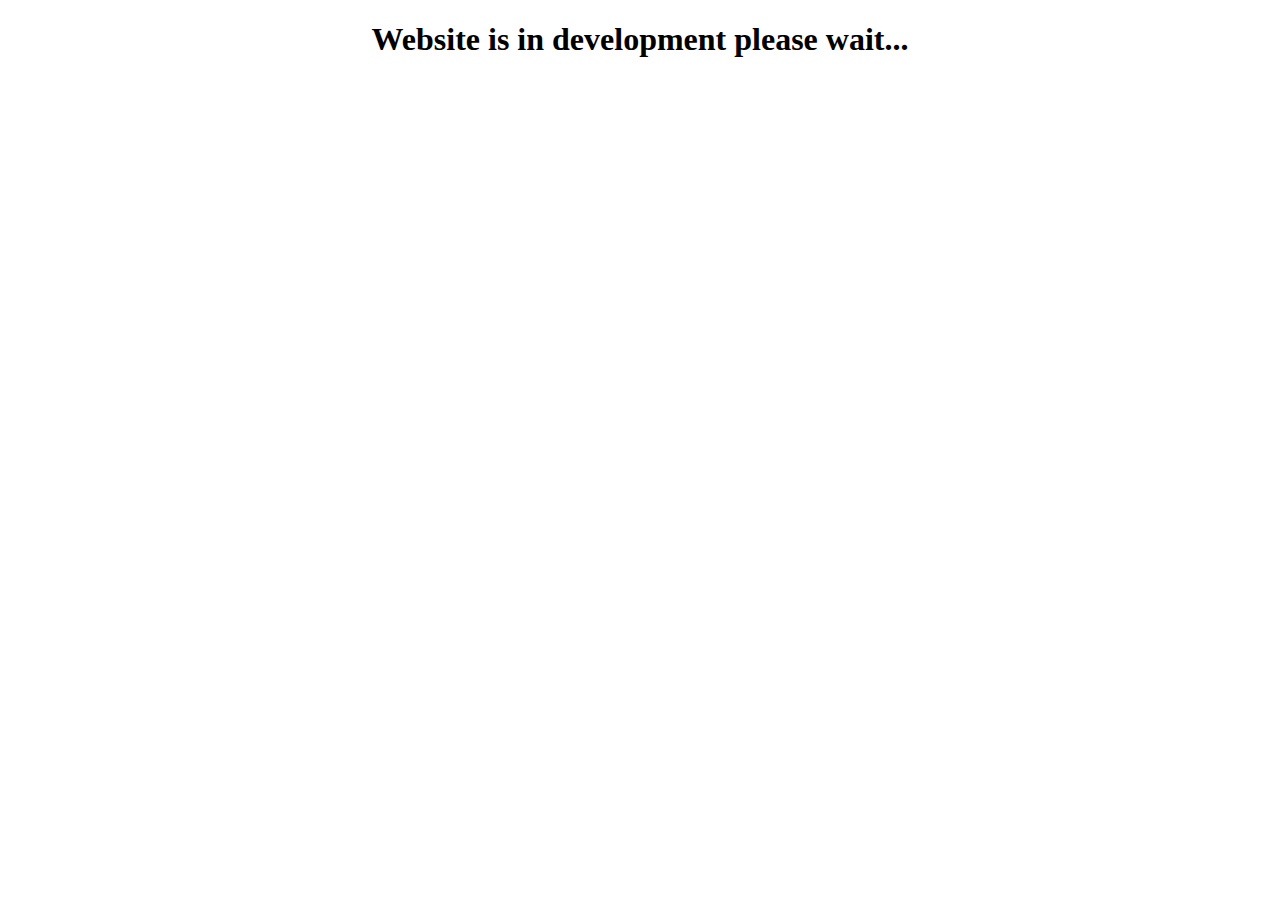
<file: website/index.html>
<!DOCTYPE html>
<html>
<head>
    <meta charset="utf-8" />
    <meta http-equiv="X-UA-Compatible" content="IE=edge">
    <title>Page Title</title>
    <meta name="viewport" content="width=device-width, initial-scale=1">
</head>
<style>
    h1{
        text-align: center;
    }
</style>
<body>
    <h1>Website is in development please wait...</h1>
</body>
</html>
</file>
